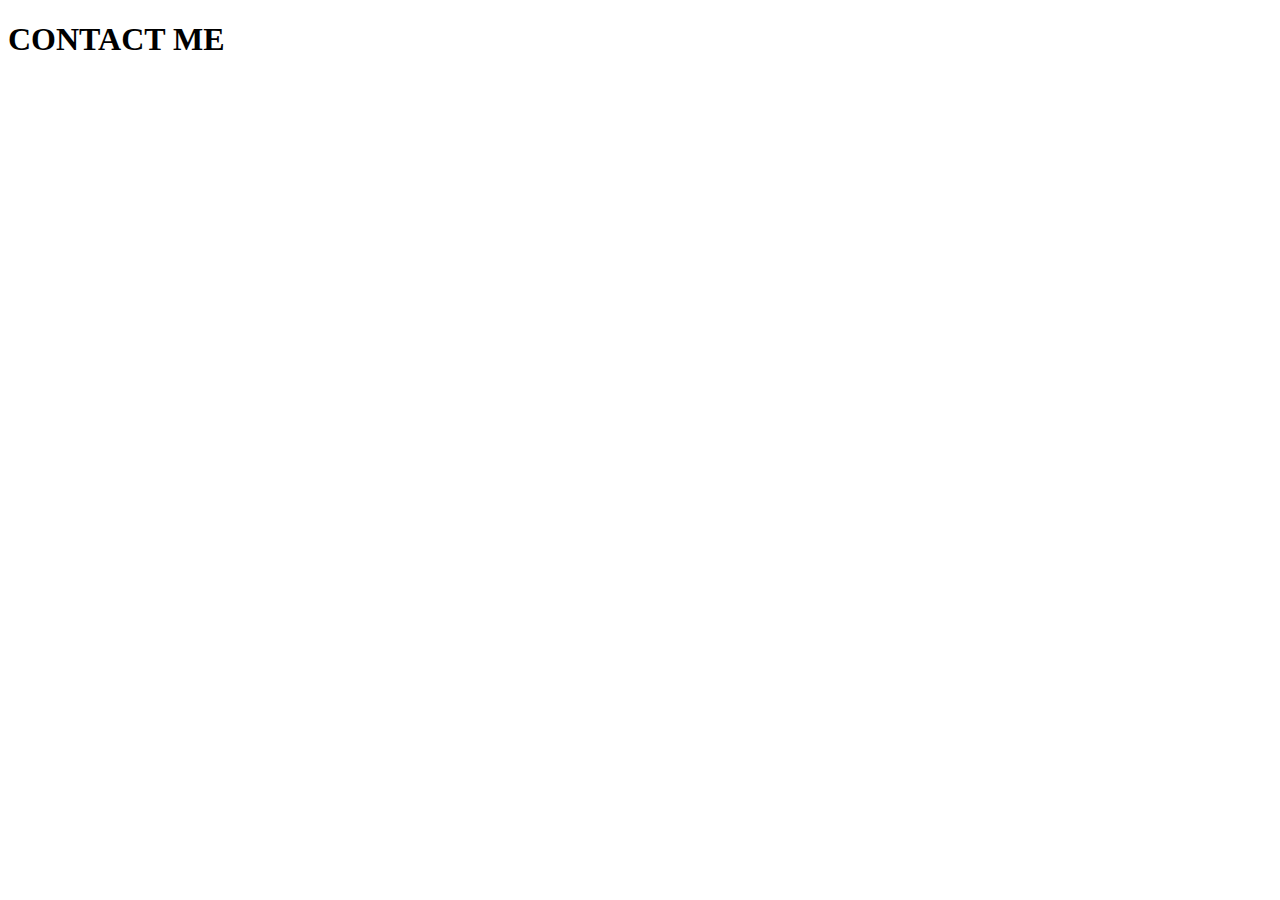
<file: contact.html>
<!DOCTYPE html>
<html lang="en">
<head>
    <meta charset="UTF-8">
    <meta name="viewport" content="width=    <h1> ABOUT </h1>, initial-scale=1.0">
    <title>Contact Information for Heather Leslie</title>
    <link rel="stylesheet" href="contact.html">
</head>
<body>
    <h1>CONTACT ME</h1>
</body>
</html>
</file>
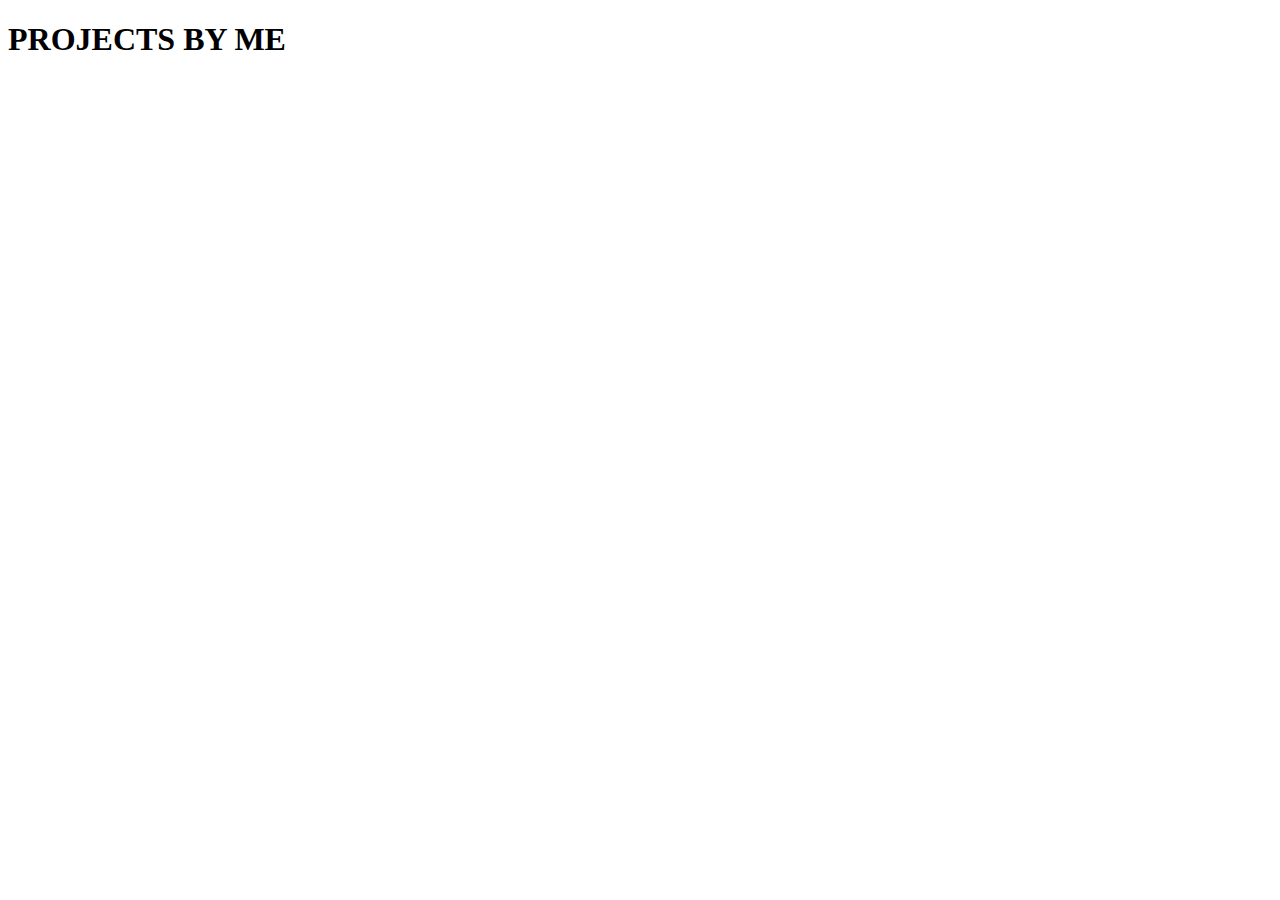
<file: projects.html>
<!DOCTYPE html>
<html lang="en">
<head>
    <meta charset="UTF-8">
    <meta name="viewport" content="width=device-width, initial-scale=1.0">
    <title>Projects by Heather Leslie</title>
    <link rel="stylesheet" href="projects.html">
</head>
<body>
    <h1>PROJECTS BY ME</h1>
</body>
</html>
</file>
